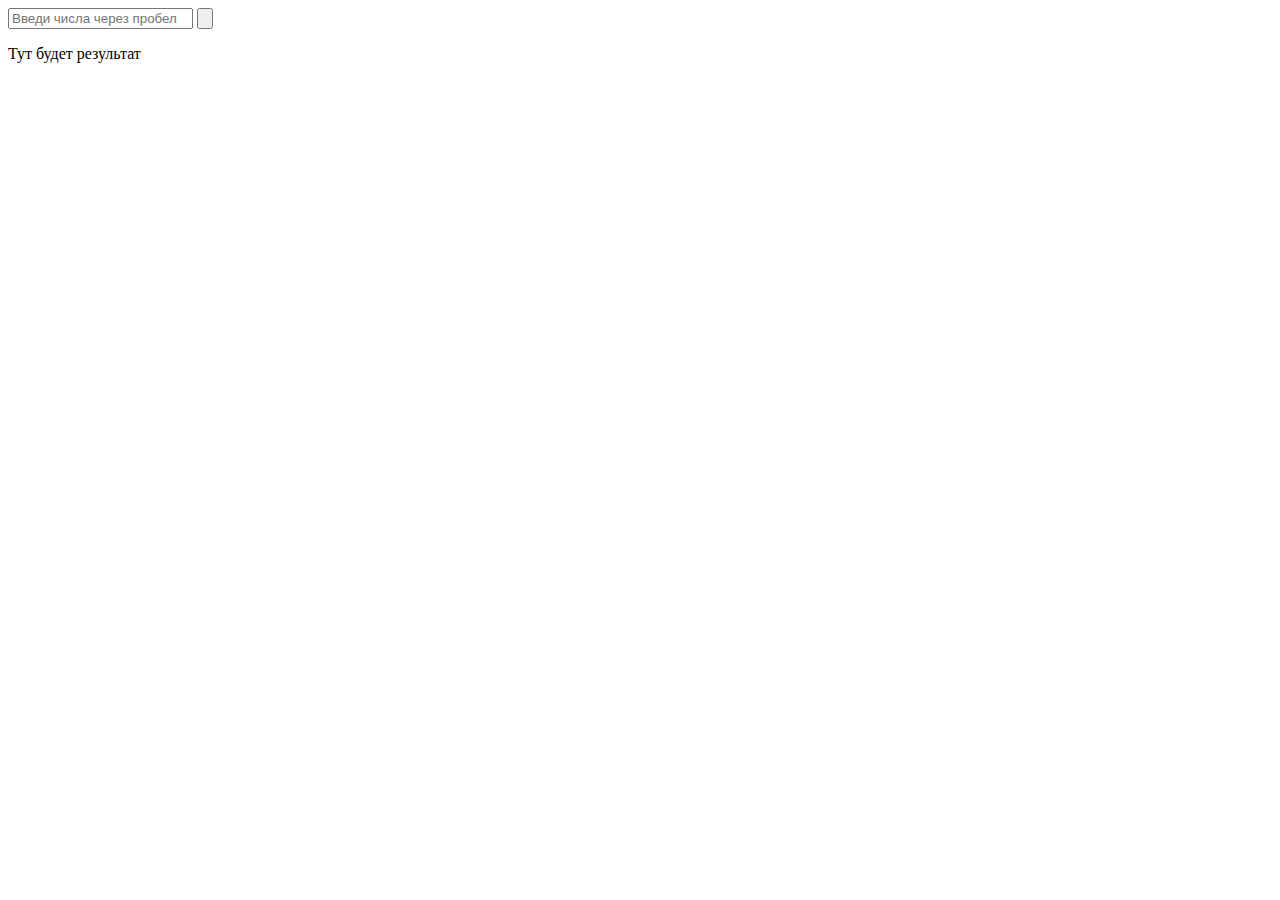
<file: index.html>
<!DOCTYPE html>
<html>
<head>
</head>
<body>
<div>
<form name="publish">
<input type="text" id="text" placeholder="Введи числа через пробел"/>
<input id="ok" type='button' />
</form>
</div>
<p id="out">Тут будет результат</p>
<script>
document.getElementById("ok").onclick = function(event) {
event.preventDefault()
getPov(document.getElementById("text").value)
}
function getPov(enter) {
var prebilets = enter.split(" ");
var bilets = [];
for(var i = 0;i<prebilets.length;i++) {
bilets.push(Number(prebilets[i]));
}
bilets.sort(function(a, b) {
return a - b;
});
var num = [];
for(var i = 1;i<bilets[bilets.length-1]+1;i++) {
num.push(i);
}
var pov = [];
for(var i = 1; i < bilets[bilets.length-1]+1; i++) {
let num_pov = 0;
for(var g = 0;g<bilets.length;g++) {
if(bilets[g]==i) {
num_pov+=1;
}
}
pov.push(num_pov);
}
var msg = ""; for(var i = 0;i<num.length;i++) {
msg+=(i+1)+" - "+pov[i]+"\n";
}
document.getElementById("out").innerText = msg;
}
</script>
</body>
</html>
</file>
